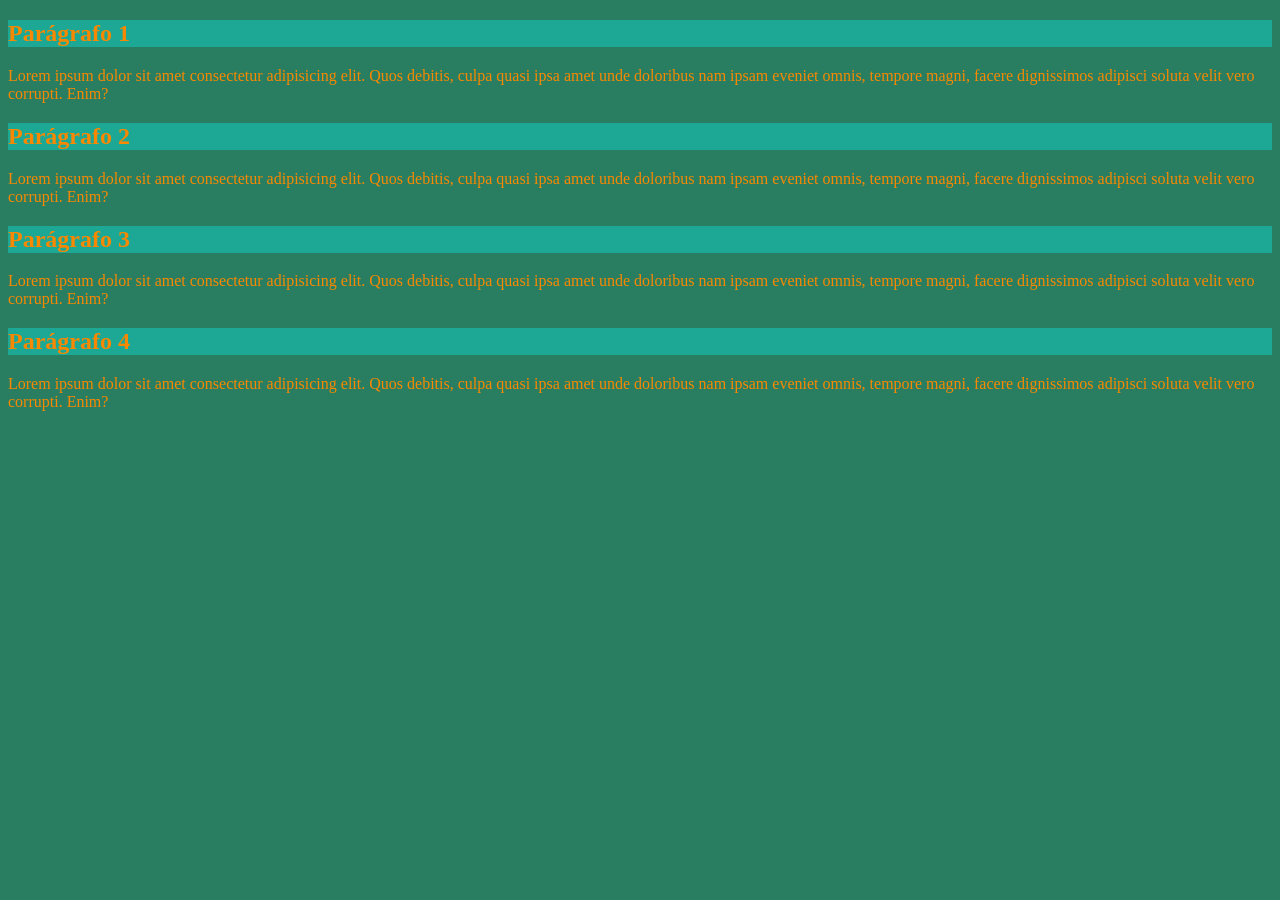
<file: exe1/index.html>
<!DOCTYPE html>
<html lang="pt-br">
<head>
    <meta charset="UTF-8">
    <meta name="viewport" content="width=device-width, initial-scale=1.0">
    <title>Cores</title>
</head>
<style>
    h2{
        background-color: rgba(0, 255, 255, 0.322);
        color: rgb(248, 136, 0);
    }

    p{
        color: rgb(248, 136, 0);
    }

    body{
        background-color: rgb(41, 126, 97);
    }
</style>
<body>
    <h2>Parágrafo 1</h2>
    <p>Lorem ipsum dolor sit amet consectetur adipisicing elit. Quos debitis, culpa quasi ipsa amet unde doloribus nam ipsam eveniet omnis, tempore magni, facere dignissimos adipisci soluta velit vero corrupti. Enim?</p>

    <h2>Parágrafo 2</h2>
    <p>Lorem ipsum dolor sit amet consectetur adipisicing elit. Quos debitis, culpa quasi ipsa amet unde doloribus nam ipsam eveniet omnis, tempore magni, facere dignissimos adipisci soluta velit vero corrupti. Enim?</p>

     <h2>Parágrafo 3</h2>
    <p>Lorem ipsum dolor sit amet consectetur adipisicing elit. Quos debitis, culpa quasi ipsa amet unde doloribus nam ipsam eveniet omnis, tempore magni, facere dignissimos adipisci soluta velit vero corrupti. Enim?</p>

     <h2>Parágrafo 4</h2>
    <p>Lorem ipsum dolor sit amet consectetur adipisicing elit. Quos debitis, culpa quasi ipsa amet unde doloribus nam ipsam eveniet omnis, tempore magni, facere dignissimos adipisci soluta velit vero corrupti. Enim?</p>
</body>
</html>
</file>
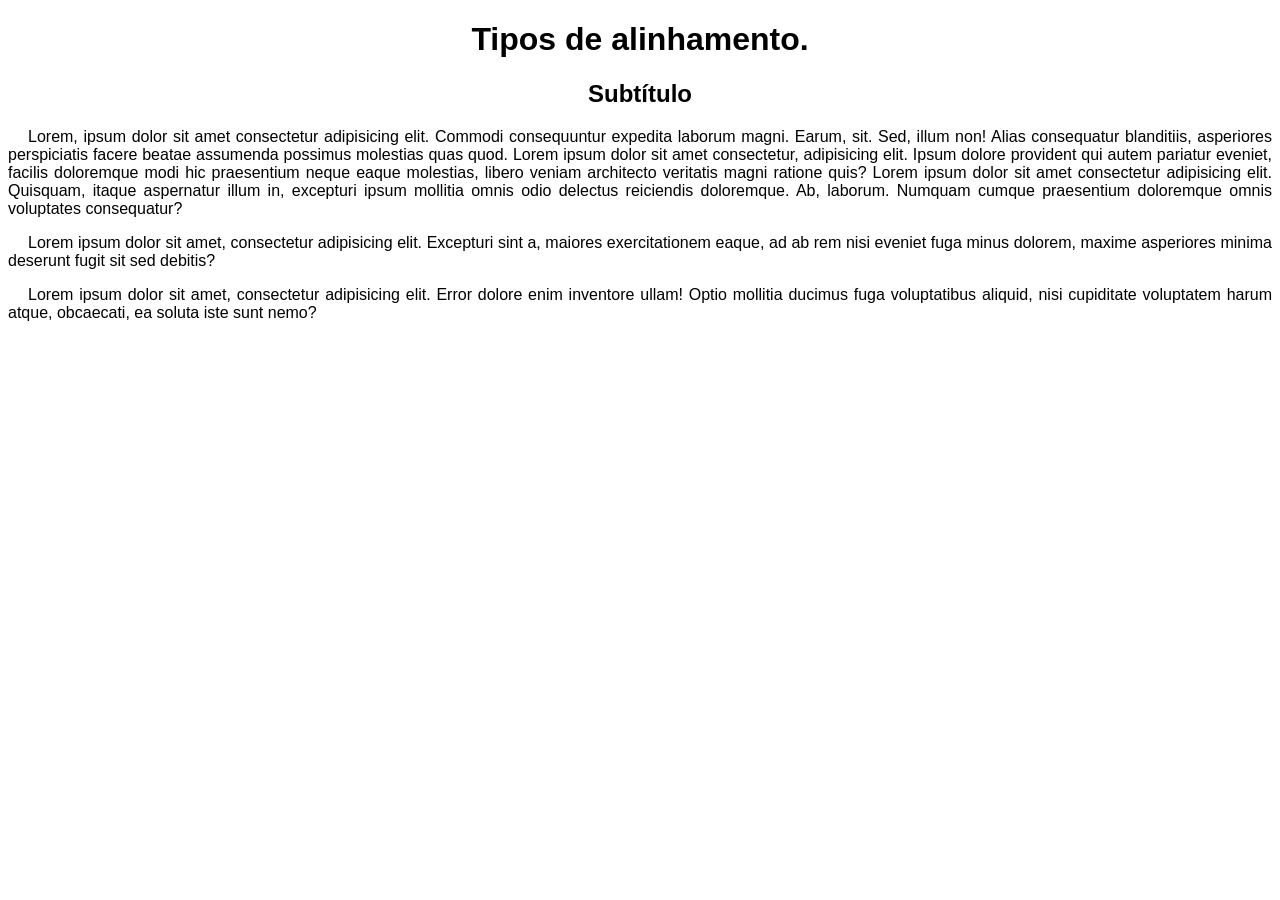
<file: exe1/alinhamento.html>
<!DOCTYPE html>
<html lang="pt-br">
<head>
    <meta charset="UTF-8">
    <meta name="viewport" content="width=device-width, initial-scale=1.0">
    <title>Alinhamento</title>
    <style>
        body{
            font: normal 16px arial, verdana, serif;
            text-align: left;
        }

        h1{
            text-align: center;
        }

        h2{
            text-align: center;
        }

        p{
            text-align: justify;
            text-indent: 20px;
        }
    </style>
</head>
<body>
    <h1>Tipos de alinhamento.</h1>
    <h2>Subtítulo</h2>
    <p>Lorem, ipsum dolor sit amet consectetur adipisicing elit. Commodi consequuntur expedita laborum magni. Earum, sit. Sed, illum non! Alias consequatur blanditiis, asperiores perspiciatis facere beatae assumenda possimus molestias quas quod. Lorem ipsum dolor sit amet consectetur, adipisicing elit. Ipsum dolore provident qui autem pariatur eveniet, facilis doloremque modi hic praesentium neque eaque molestias, libero veniam architecto veritatis magni ratione quis? Lorem ipsum dolor sit amet consectetur adipisicing elit. Quisquam, itaque aspernatur illum in, excepturi ipsum mollitia omnis odio delectus reiciendis doloremque. Ab, laborum. Numquam cumque praesentium doloremque omnis voluptates consequatur?</p>
    <p>Lorem ipsum dolor sit amet, consectetur adipisicing elit. Excepturi sint a, maiores exercitationem eaque, ad ab rem nisi eveniet fuga minus dolorem, maxime asperiores minima deserunt fugit sit sed debitis?</p>
    <p>Lorem ipsum dolor sit amet, consectetur adipisicing elit. Error dolore enim inventore ullam! Optio mollitia ducimus fuga voluptatibus aliquid, nisi cupiditate voluptatem harum atque, obcaecati, ea soluta iste sunt nemo?</p>
</body>
</html>
</file>
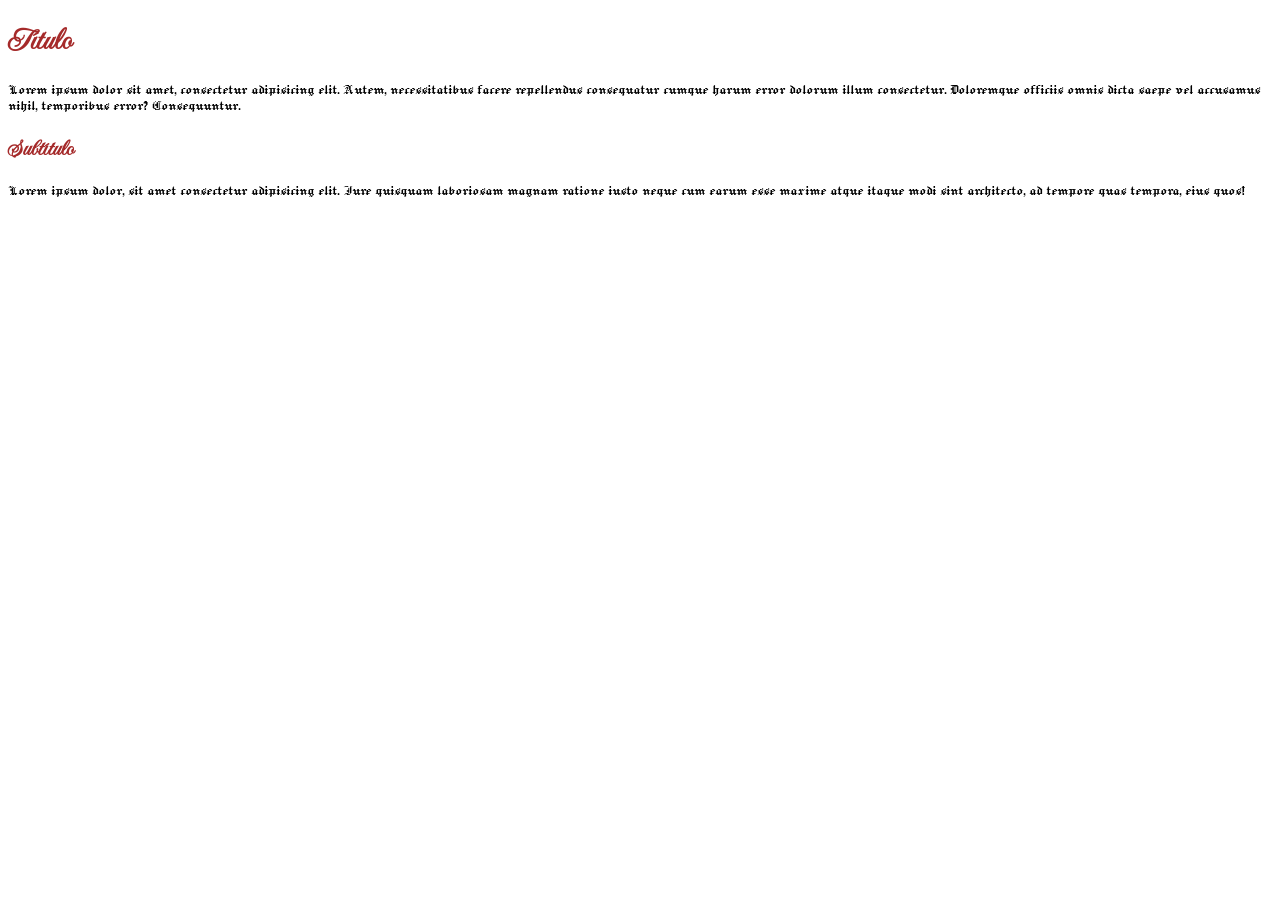
<file: exe1/fontes01.html>
<!DOCTYPE html>
<html lang="pt-br">
<head>
    <meta charset="UTF-8">
    <meta name="viewport" content="width=device-width, initial-scale=1.0">
    <title>Fontes do Google fontes.</title>
</head>
<style>
    @import url('https://fonts.googleapis.com/css2?family=Imperial+Script&family=Jacquard+12&family=Open+Sans:ital,wght@0,300..800;1,300..800&family=Oswald:wght@200..700&family=Playwrite+BE+VLG:wght@100..400&family=Roboto+Mono:ital,wght@0,100..700;1,100..700&family=Roboto:ital,wght@0,100..900;1,100..900&display=swap');

  h1 {
  font-family: "Imperial Script", cursive;
  font-weight: 800;
  font-style: normal;
  color: brown;
}

p {
  font-family: "Jacquard 12", system-ui;
  font-weight: 500;
  font-style: normal;
}

 h2 {
  font-family: "Imperial Script", cursive;
  font-weight: 800;
  font-style: normal;
  color: brown;
}

</style>
<body>
    <h1>Título</h1>
    <p>Lorem ipsum dolor sit amet, consectetur adipisicing elit. Autem, necessitatibus facere repellendus consequatur cumque harum error dolorum illum consectetur. Doloremque officiis omnis dicta saepe vel accusamus nihil, temporibus error? Consequuntur.</p>

    <h2>Subtítulo</h2>
    <p>Lorem ipsum dolor, sit amet consectetur adipisicing elit. Iure quisquam laboriosam magnam ratione iusto neque cum earum esse maxime atque itaque modi sint architecto, ad tempore quas tempora, eius quos!</p>
</body>
</html>
</file>
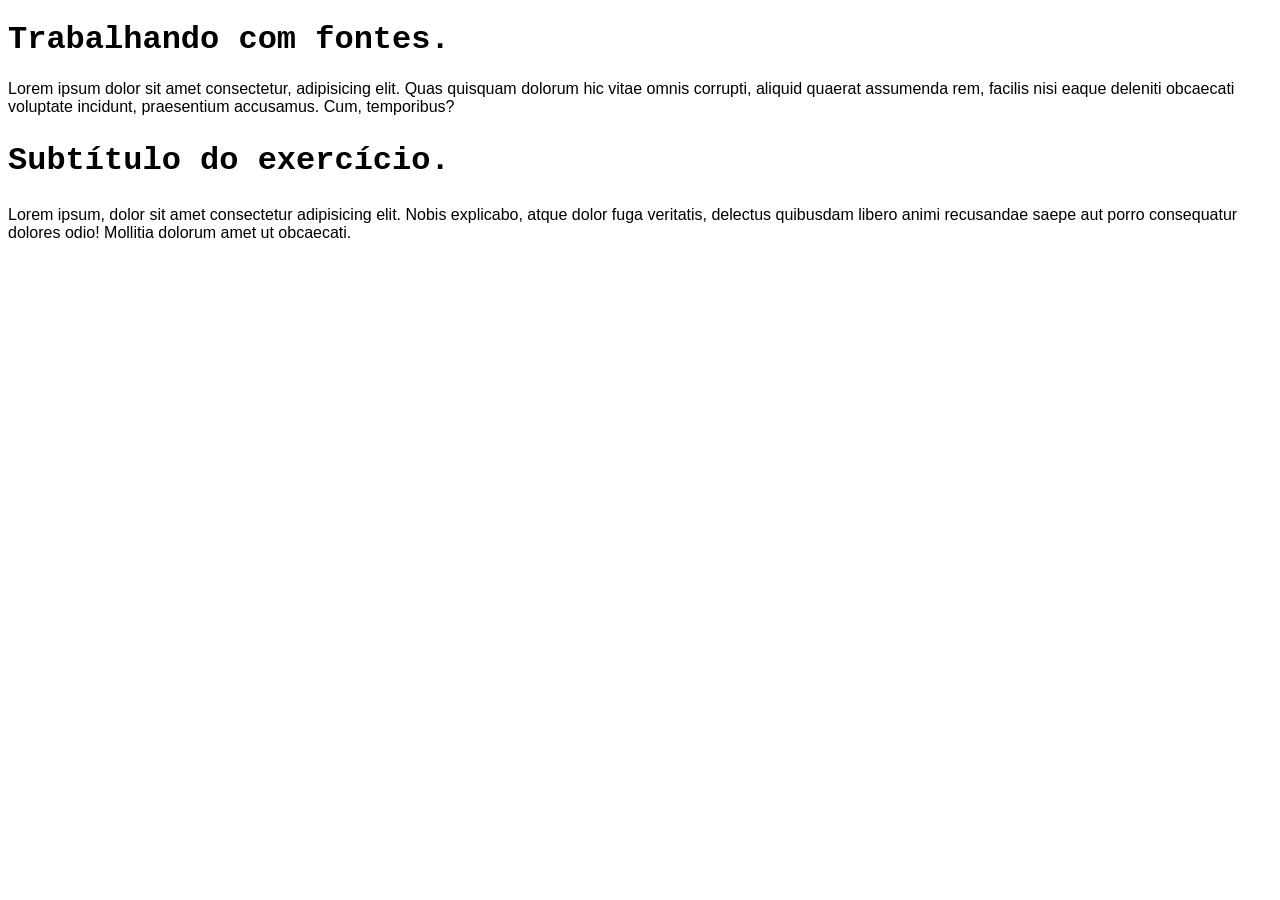
<file: exe1/fontes1.html>
<!DOCTYPE html>
<html lang="pt-br">
<head>
    <meta charset="UTF-8">
    <meta name="viewport" content="width=device-width, initial-scale=1.0">
    <title>Fontes em css</title>
</head>
<style>
    body{
        font-family: Arial, Helvetica, sans-serif;
    }

    h1, h2{
        font-family: 'Courier New', Courier, monospace;
        font-size: 2em;
    }
</style>
<body>
    <h1>Trabalhando com fontes.</h1>
    <p>Lorem ipsum dolor sit amet consectetur, adipisicing elit. Quas quisquam dolorum hic vitae omnis corrupti, aliquid quaerat assumenda rem, facilis nisi eaque deleniti obcaecati voluptate incidunt, praesentium accusamus. Cum, temporibus?</p>
    <h2>Subtítulo do exercício.</h2>
    <p>Lorem ipsum, dolor sit amet consectetur adipisicing elit. Nobis explicabo, atque dolor fuga veritatis, delectus quibusdam libero animi recusandae saepe aut porro consequatur dolores odio! Mollitia dolorum amet ut obcaecati.</p>
</body>
</html>
</file>
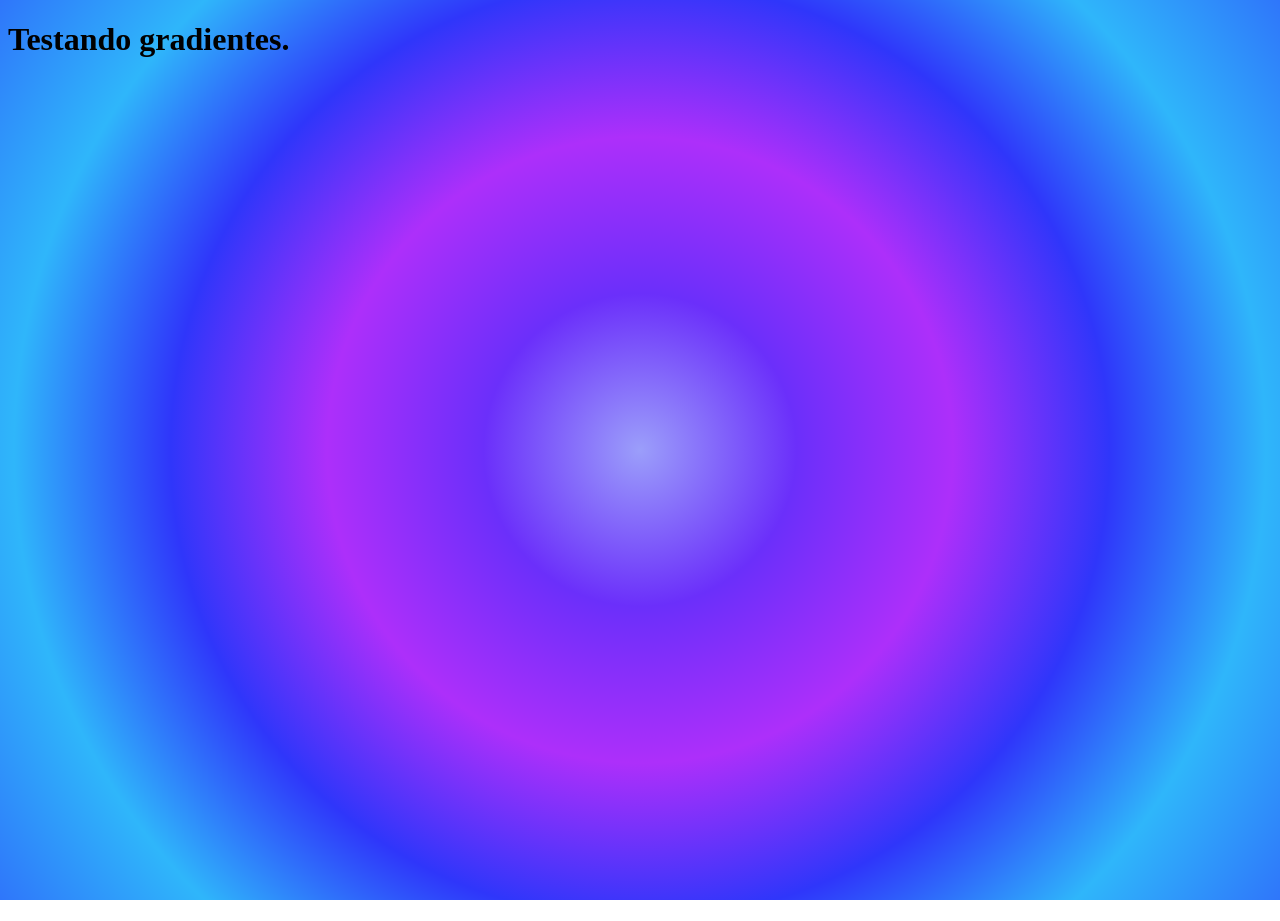
<file: exe1/index2.html>
<!DOCTYPE html>
<html lang="pt-br">
<head>
    <meta charset="UTF-8">
    <meta name="viewport" content="width=device-width, initial-scale=1.0">
    <title>Cores 2 - gradientes</title>
</head>
<style>
    *{
        height: 100%;
    }
    body{
        background-image: radial-gradient(circle, #9B9EFA, #6B2FFA, #AD2FFA, #2F36FA, #2FB6FA, #2F76FA );
        background-attachment: fixed;
    }
</style>
<body>
    <h1>Testando gradientes.</h1>
</body>
</html>
</file>
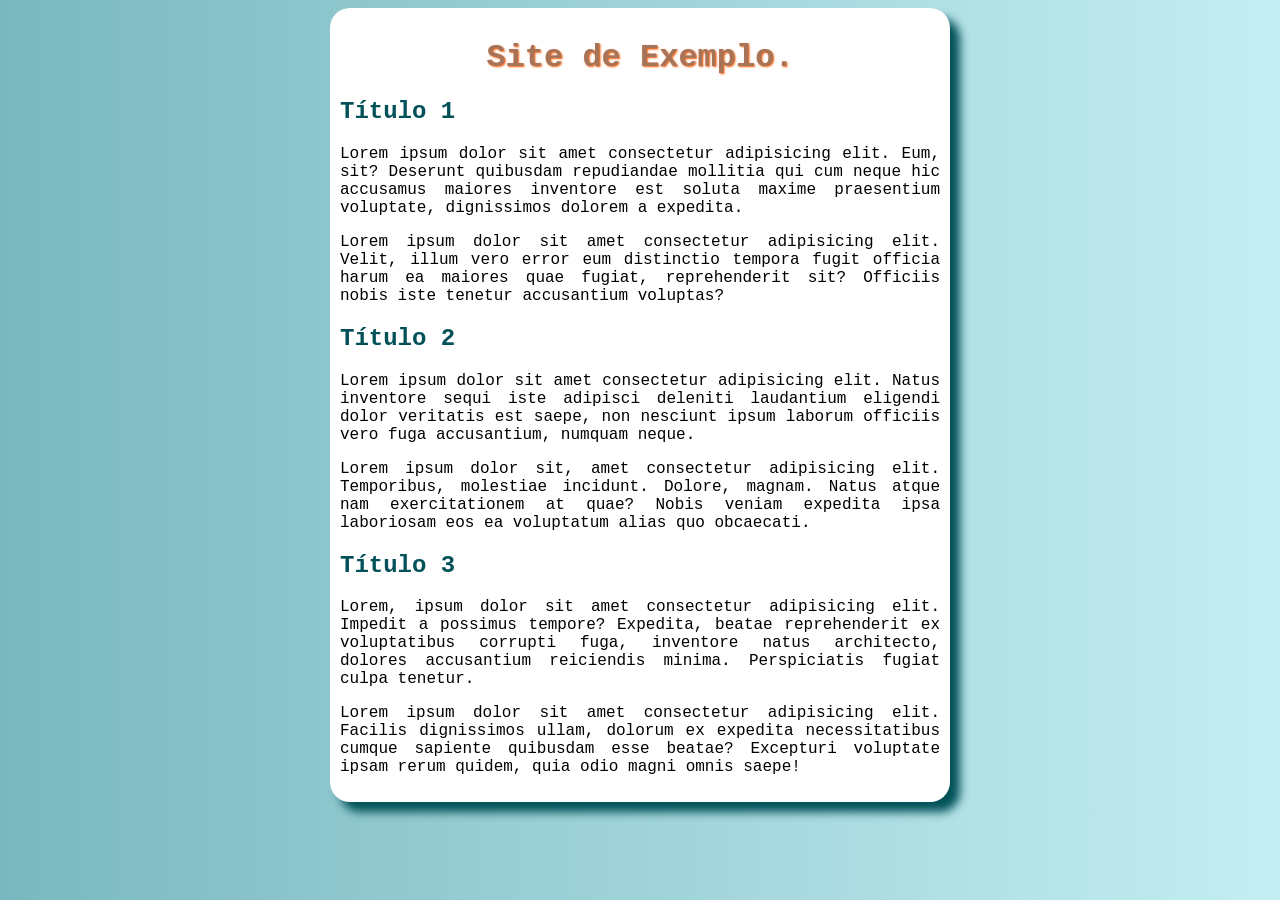
<file: exe1/index3.html>
<!DOCTYPE html>
<html lang="pt-br">
<head>
    <meta charset="UTF-8">
    <meta name="viewport" content="width=device-width, initial-scale=1.0">
    <title>site de exemplo</title>
    <link rel="stylesheet" href="style.css">
</head>
<body>
    <main>
    <H1>Site de Exemplo.</H1>
    <h2>Título 1</h2>
    <p>Lorem ipsum dolor sit amet consectetur adipisicing elit. Eum, sit? Deserunt quibusdam repudiandae mollitia qui cum neque hic accusamus maiores inventore est soluta maxime praesentium voluptate, dignissimos dolorem a expedita.</p>
    <p>Lorem ipsum dolor sit amet consectetur adipisicing elit. Velit, illum vero error eum distinctio tempora fugit officia harum ea maiores quae fugiat, reprehenderit sit? Officiis nobis iste tenetur accusantium voluptas?</p>
    <h2>Título 2</h2>
    <p>Lorem ipsum dolor sit amet consectetur adipisicing elit. Natus inventore sequi iste adipisci deleniti laudantium eligendi dolor veritatis est saepe, non nesciunt ipsum laborum officiis vero fuga accusantium, numquam neque.</p>
    <p>Lorem ipsum dolor sit, amet consectetur adipisicing elit. Temporibus, molestiae incidunt. Dolore, magnam. Natus atque nam exercitationem at quae? Nobis veniam expedita ipsa laboriosam eos ea voluptatum alias quo obcaecati.</p>
    <h2>Título 3</h2>
    <p>Lorem, ipsum dolor sit amet consectetur adipisicing elit. Impedit a possimus tempore? Expedita, beatae reprehenderit ex voluptatibus corrupti fuga, inventore natus architecto, dolores accusantium reiciendis minima. Perspiciatis fugiat culpa tenetur.</p>
    <p>Lorem ipsum dolor sit amet consectetur adipisicing elit. Facilis dignissimos ullam, dolorum ex expedita necessitatibus cumque sapiente quibusdam esse beatae? Excepturi voluptate ipsam rerum quidem, quia odio magni omnis saepe!</p>
    </main>
</body>
</html>
</file>
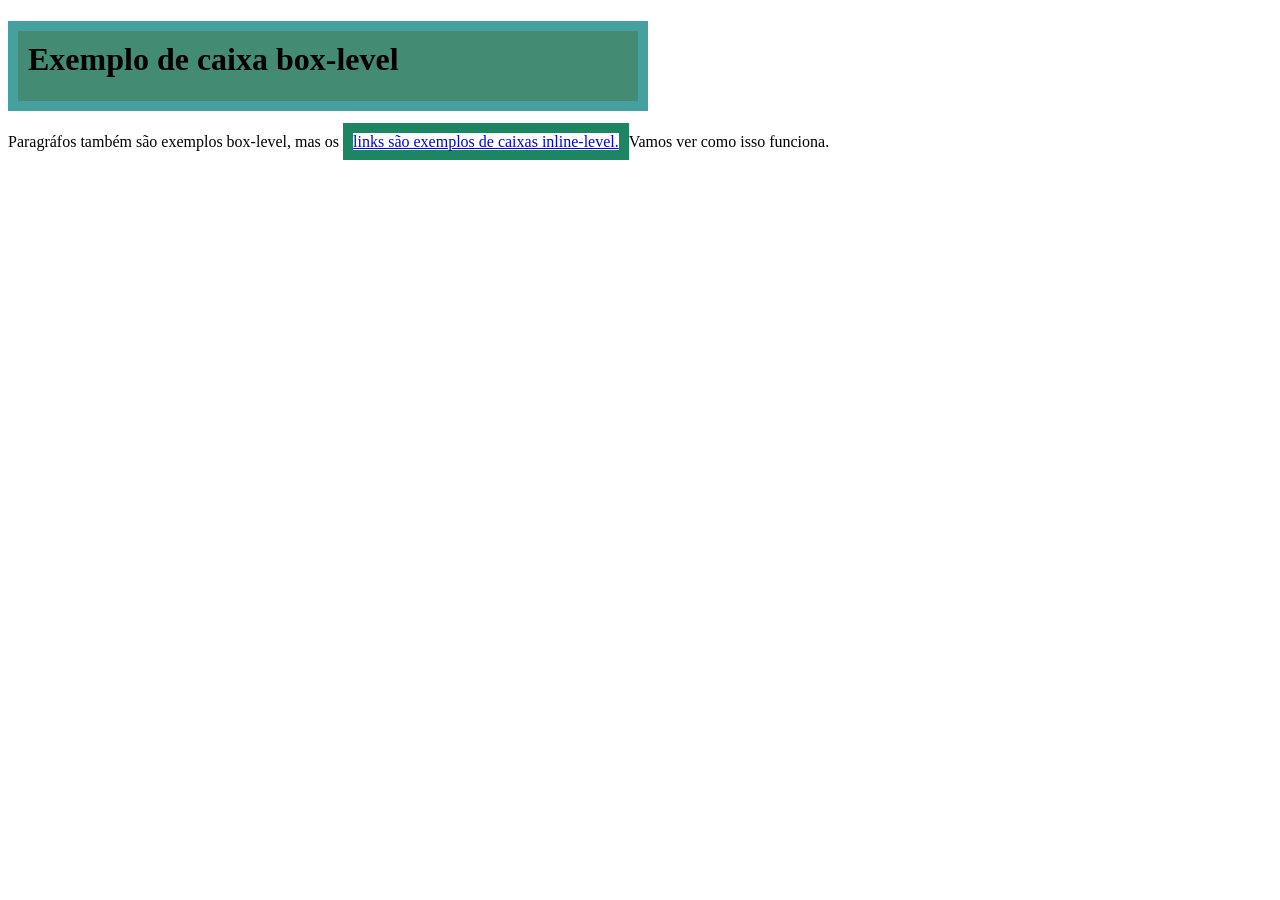
<file: html-css-modulo2/caixa.html>
<!DOCTYPE html>
<html lang="pt-br">
<head>
    <meta charset="UTF-8">
    <meta name="viewport" content="width=device-width, initial-scale=1.0">
    <title>Caixa box-level</title>
</head>
<style>
    h1{
        background-color: rgb(68, 139, 116);
        height: 50px;
        width: 600px;
        border-width: 10px; /*a caixa box-level, com configurações de tamanhos e cores*/
        border-style: solid;
        border-color: rgb(70, 160, 160);
        padding-top: 10px;
        padding-right: 10px;
        padding-bottom: 10px;
        padding-left: 10px;
    }

    a{ /*a mesma caixa no link*/
        border-width: 10px;
        border-style: solid;
        border-color: rgb(28, 133, 98);
    }
</style>
<body>
    <h1>Exemplo de caixa box-level</h1>
    <p>Paragráfos também são exemplos box-level, mas os <a href="#">links são exemplos de caixas inline-level.</a>Vamos ver como isso funciona.</p>
</body>
</html>
</file>
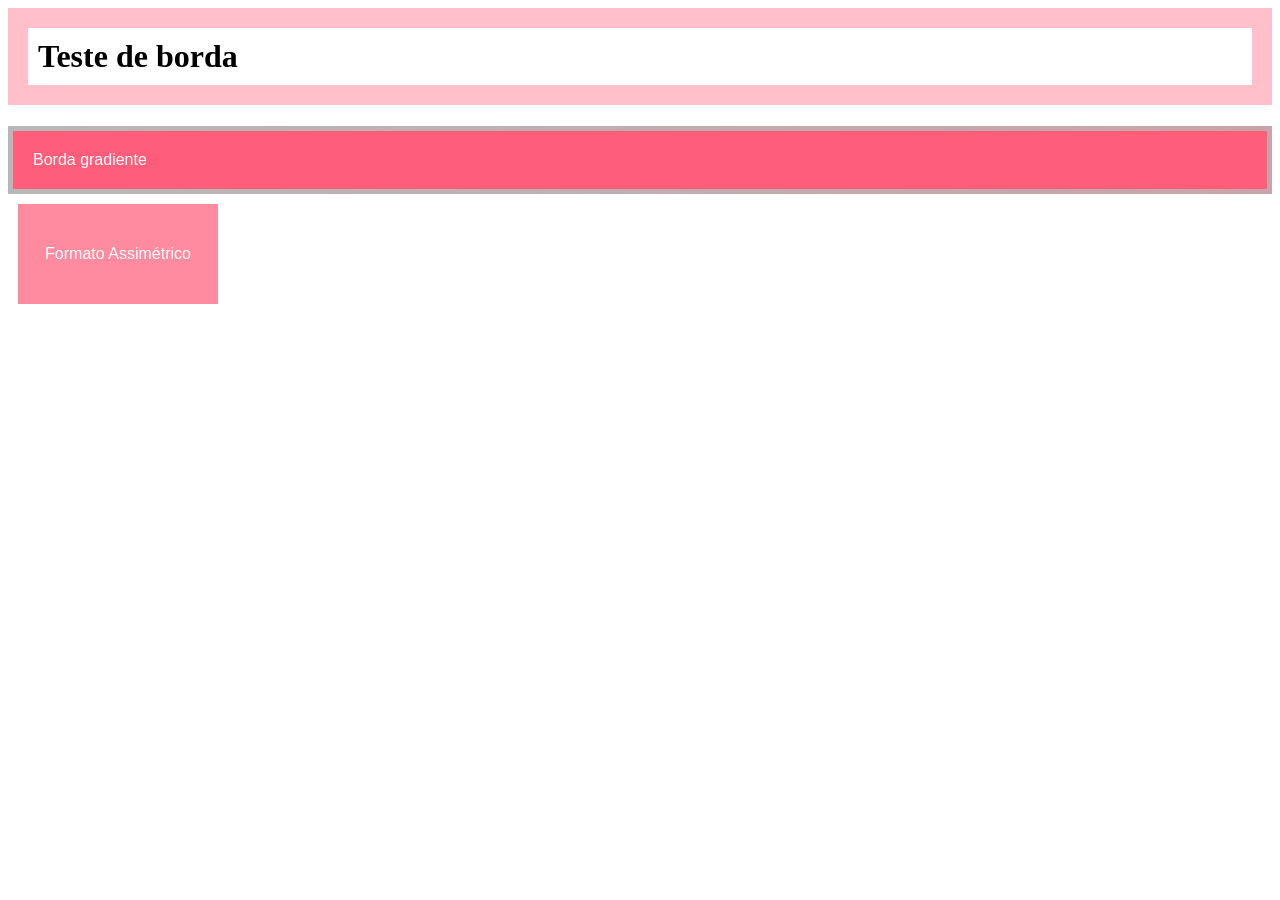
<file: html-css-modulo2/caixadecorada.html>
<style>
    h1{
        border: 20px solid #ffc0cb;
        padding: 10px;
        border-image-slice: 20;
        border-image-repeat: repeat;
    }

    .borda-gradiente{
        padding: 20px;
        background-color: #FF5D7A;
        color: white;
        font-family: sans-serif;
        border: 5px solid transparent;
        border-image: linear-gradient(45deg, #b8b8b8, #b8b8b8c4) 3;
    }

    .borda-organica{
        width: 200px;
        height: 100px;
        background: #FF8BA0;
        color: white;
        display: flex;
        align-items: center;
        justify-content: center;
        font-family: sans-serif;
        margin: 10px;
    }
</style>
<body>
    <h1>Teste de borda</h1>
    <div class="borda-gradiente">Borda gradiente</div>
    <div class="borda-organica">Formato Assimétrico</div>
</body>
</file>
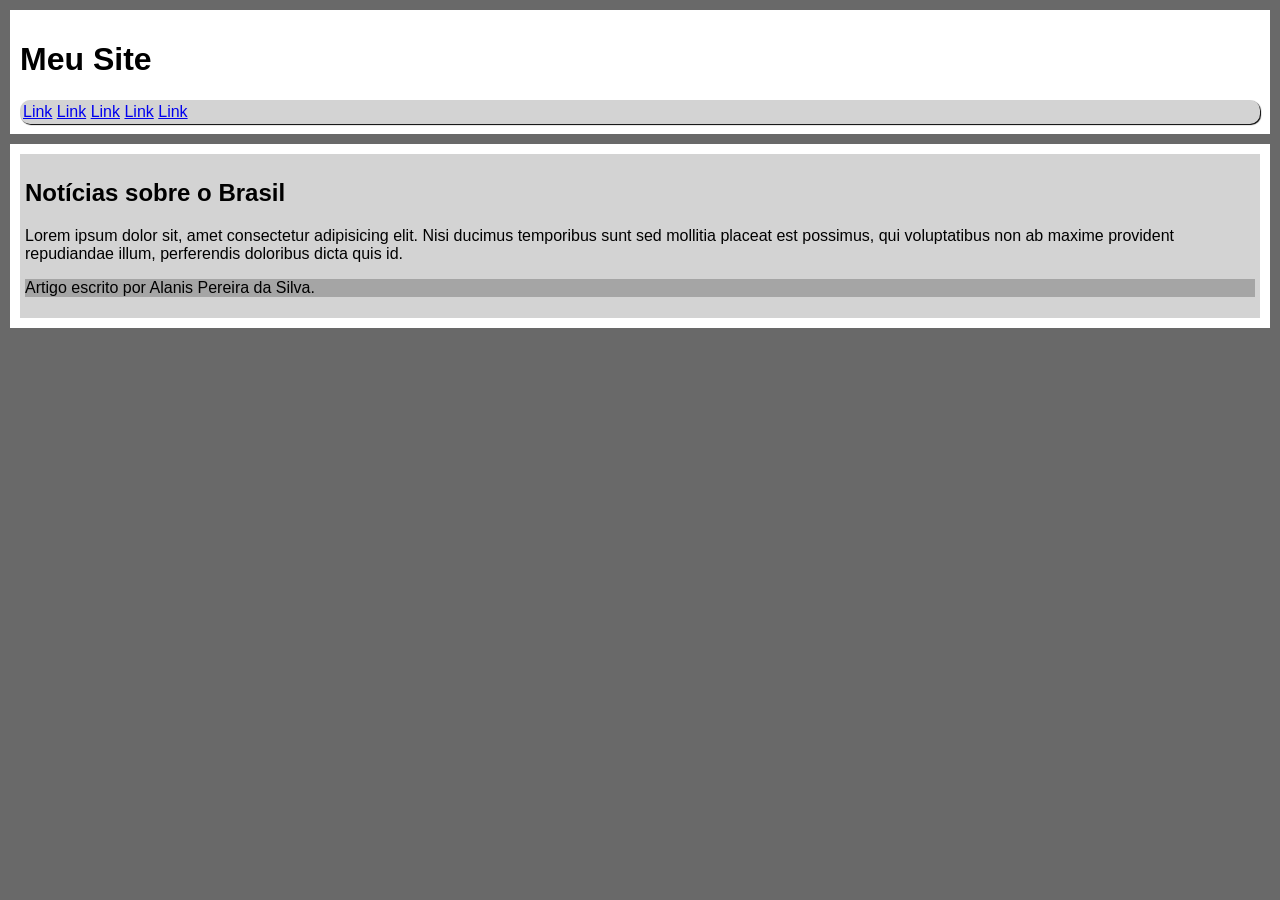
<file: html-css-modulo2/grouping.html>
<!DOCTYPE html>
<html lang="pt-br">
<head>
    <meta charset="UTF-8">
    <meta name="viewport" content="width=device-width, initial-scale=1.0">
    <title>Grouping tags</title>
</head>
<style>
    body{
        font-family: arial, helvetica, sans-serif;
        background-color: dimgray;
        margin: 0px;
    }

    header{
        background-color: white;
        padding: 10px;
        margin: 10px;
    }

    nav{
        background-color: lightgrey;
        padding: 3px;
        border-radius: 10px 10px;
        box-shadow: 1px 1px 1px black;
    }

    main{
        background-color: white;
        padding: 10px;
        margin: 10px;
    }

    article{
        background-color: lightgrey;
        padding: 5px;
    }

    article > aside{
        background-color: rgb(165, 165, 165);
    }

    footer{
        background-color: black;
        color: white;
        text-align: center;
        padding: 1px;
        margin: 0px;
    }
</style>
<body>
    <header>
        <h1>Meu Site</h1>
        <nav>
            <a href="#">Link</a>
            <a href="#">Link</a>
            <a href="#">Link</a>
            <a href="#">Link</a>
            <a href="#">Link</a>
        </nav>
    </header>
    <main>
        <section id="assuntos">

        </section>
        <section id="noticias">
            <article>
                <h2>Notícias sobre o Brasil</h2>
                <p>Lorem ipsum dolor sit, amet consectetur adipisicing elit. Nisi ducimus temporibus sunt sed mollitia placeat est possimus, qui voluptatibus non ab maxime provident repudiandae illum, perferendis doloribus dicta quis id.</p>
                <aside>
                    <p>Artigo escrito por Alanis Pereira da Silva.</p>
                </aside>
            </article>
        </section>
    </main>
</body>
</html>
</file>
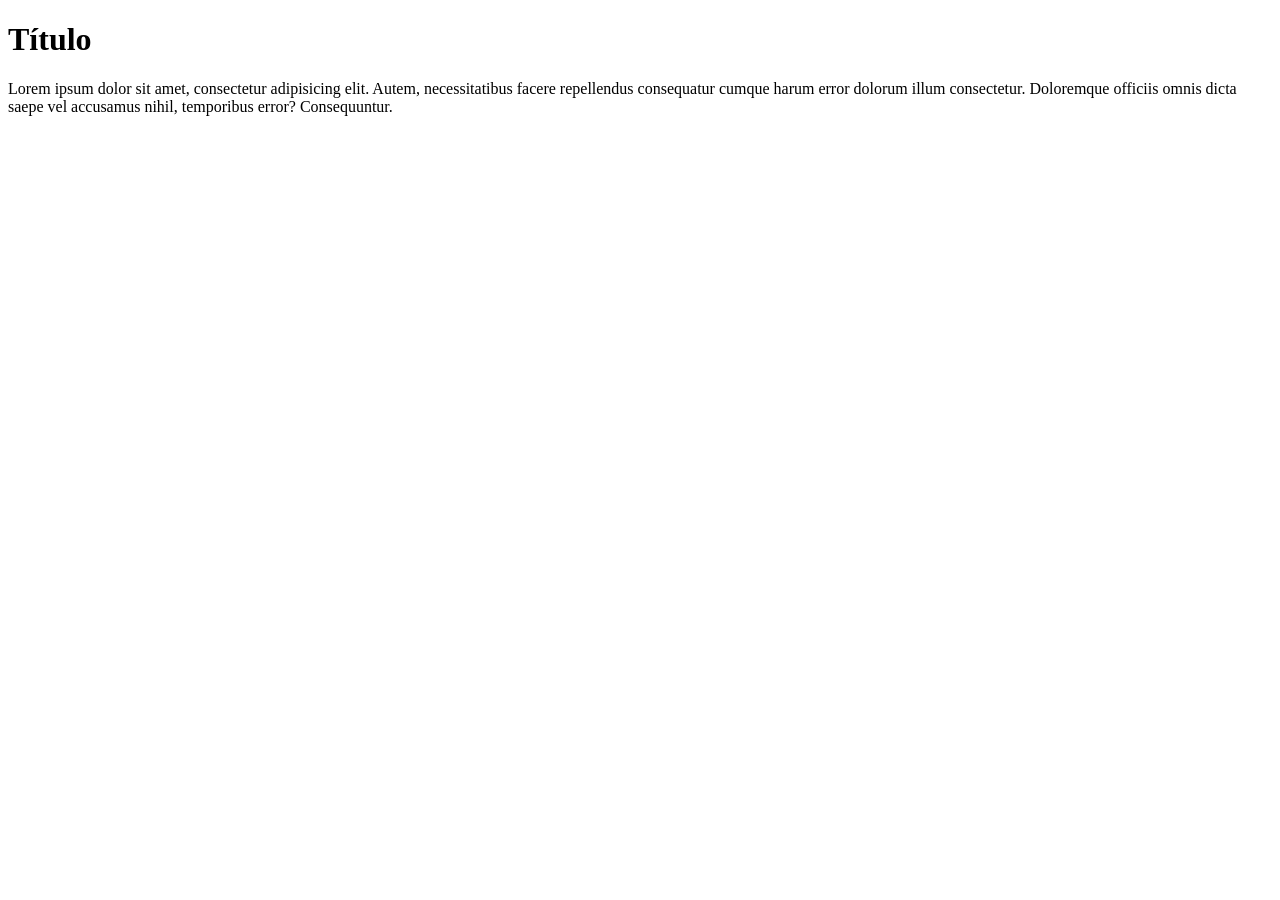
<file: html-css-modulo2/exe1/fontes01.html>
<!DOCTYPE html>
<html lang="pt-br">
<head>
    <meta charset="UTF-8">
    <meta name="viewport" content="width=device-width, initial-scale=1.0">
    <title>Fontes do Google fontes.</title>
</head>
<body>
    <h1>Título</h1>
    <p>Lorem ipsum dolor sit amet, consectetur adipisicing elit. Autem, necessitatibus facere repellendus consequatur cumque harum error dolorum illum consectetur. Doloremque officiis omnis dicta saepe vel accusamus nihil, temporibus error? Consequuntur.</p>
</body>
</html>
</file>
<file: exe1/style.css>
@charset "UTF-8";

*{
    font-family: 'Courier New', Courier, monospace;
}

body{
    background-image: linear-gradient(to right, #7AB8BF, #C4EEF2);
}

main{
    background-color: white;
    width: 600px;
    padding: 10px;
    margin: auto;
    border-radius: 20px;
    box-shadow: 10px 10px 10px #025159;
}

h1{
    color: #A67458;
    text-align: center;
    text-shadow: 1px 1px 2px #ff5b02;
}

h2{
    color: #025159;
}

p{
    text-align: justify;
}
</file>
